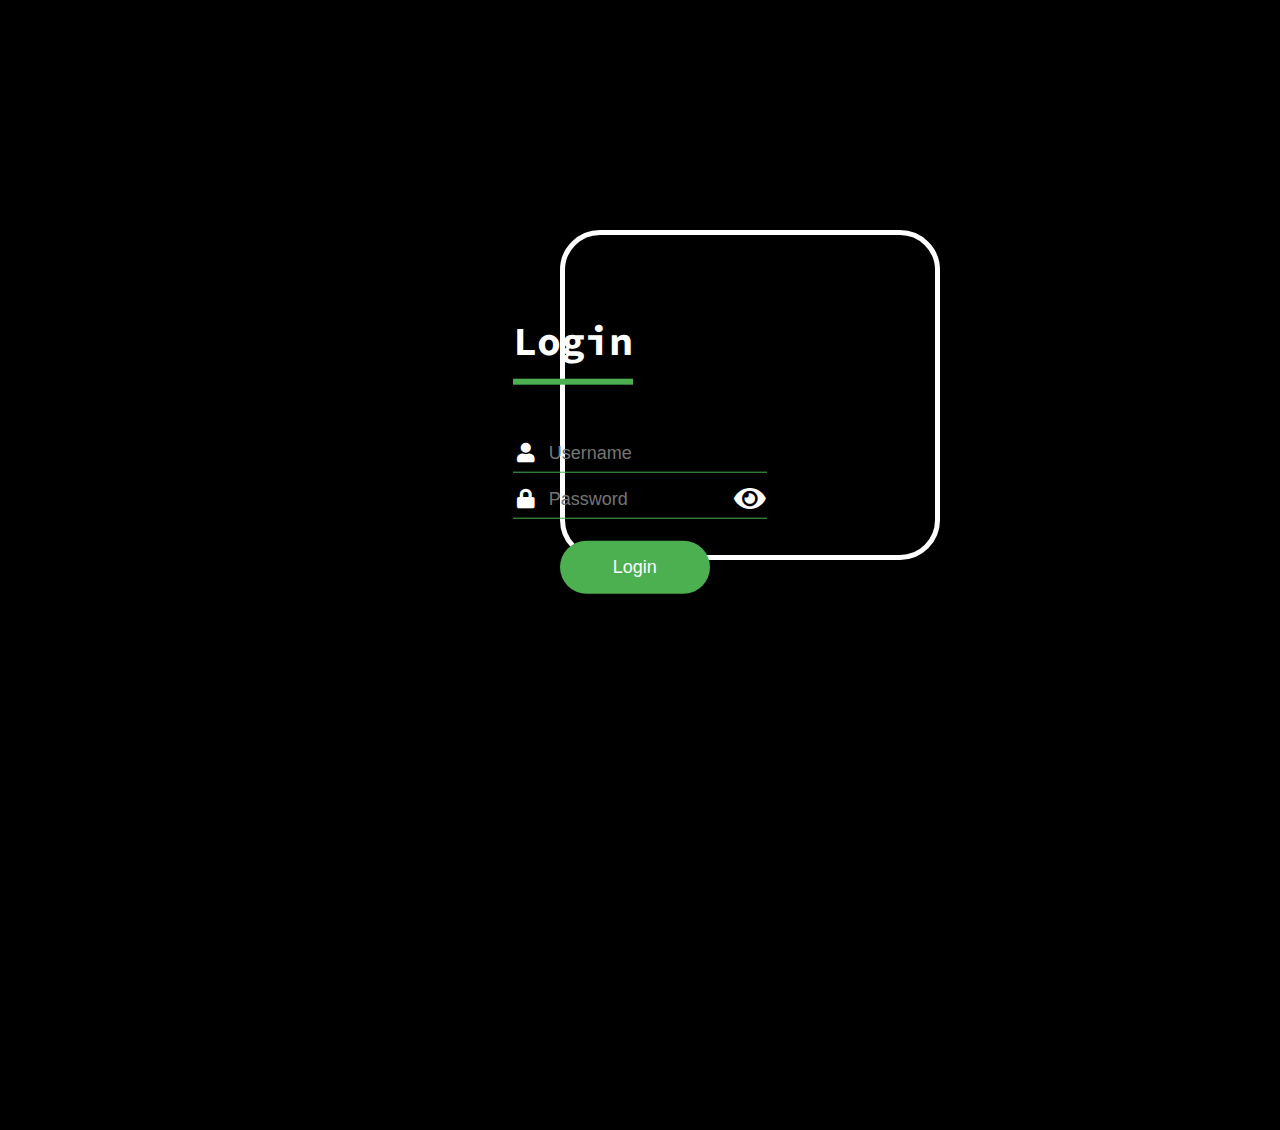
<file: index.html>
<!DOCTYPE html>
<html lang="en" dir="ltr">
  <head>
    <style>
    input[type=button], input[type=submit], input[type=reset] {
  background-color: #4CAF50;
  border: none;
  color: white;
  padding: 16px 32px;
  text-decoration: none;
  margin: 4px 2px;
  cursor: pointer;
  }
    </style>
    <meta charset="utf-8">
    <title></title>
      <link href="https://fonts.googleapis.com/css?family=Source+Code+Pro&display=swap" rel="stylesheet">
      <link rel="stylesheet" href="https://cdnjs.cloudflare.com/ajax/libs/animate.css/3.5.2/animate.min.css">
      <link rel="stylesheet" href="https://cdnjs.cloudflare.com/ajax/libs/font-awesome/4.7.0/css/font-awesome.min.css">
      <link rel="stylesheet" href="css/style2.css">
  </head>
  <body>
      <header>
      <form class="login-form" action="login.php" method="POST">
        <div class="login-box">
          <h1>Login</h1>
          <div class="textbox">
            <i class="fas fa-user"></i>
              <input type="text" id="user" name="user" placeholder="Username">
          </div>
          <div class="textbox">
            <i class="fas fa-lock"></i>

              <i class="hide fas fa-eye-slash"></i>
              <i class="show fas fa-eye"></i>
              <input class="password" type="password" id="pass" name="pass" placeholder="Password" required minlength="8" aria-describedby="passwordHint" autocomplete="current-password">
              
          </div>  
          <div class="login">
          <input type="submit" id="btn" class="button" value="Login">
          </div>
        </div>
    </form>
<script type="text/javascript">
  var passwordField = document.querySelector('.password');
  var show = document.querySelector('.show');
  var hide = document.querySelector('.hide ');

  show.onclick = function () {
    passwordField.setAttribute("type","text");
    show.style.display="none";
    hide.style.display="block";
  }
  hide.onclick = function () {
    passwordField.setAttribute("type","password");
    hide.style.display="none";
    show.style.display="block";
  }
</script>
      </header>
  </body>
</html>
</file>
<file: css/style2.css>
@import "https://use.fontawesome.com/releases/v5.5.0/css/all.css";

*{
  margin: 0px;
  padding: 0px;
  box-sizing: border-box;
}body{
	font-size: 20px;
	overflow-x: hidden;
  background: #000000;
	color: #000000;
  font-family: 'Source Code Pro', monospace;
}
header{
  background-color: #000000;
  background-size: cover;
  background-repeat: no-repeat;
  background-position: center;
  height: 100vh;
}
.clearfix:after{
  content: ".";
  visibility: hidden;
  display: block;
  height: 0px;
  clear: both;
}

.row{
  max-width: 1180px;
  margin: 0 auto;
}

.logo{
  height: 50px;
  width: auto;
  float: left;
  margin-top: 20px;
}
.main-nav{
  float: right;
  margin-top: 60px;
}

.main-nav li{
  display: inline-block;
  list-style: none;
  margin-left: 40px;
}

.main-nav li a{
  padding: 5px 0;
  color: #000000;
  text-decoration: none;
  text-transform: uppercase;
  font-size: 90%; 
  font-weight: 100;
}

.main-nav li a:hover{
  border-bottom: 2px solid #bf55ec;
}
.login-form{
  margin-top: 230px;
  margin-left: 560px;
  height: 330px;
  width: 380px;
  border: 5px solid #ffff;
  border-radius: 40px;
}
.login-box{
  width: 280px;
  padding: 1%;
  position: absolute;
  top: 50%;
  left: 50%;
  /*border: 5px solid #ffff;*/
  /*border-radius: 50px;*/
  transform: translate(-50%,-50%);
  color: white;
}
.login-box h1{
  float: left;
  font-size: 40px;
  border-bottom: 6px solid #4caf50;
  margin-bottom: 50px;
  padding: 13px 0;
}
.textbox{
  width: 100%;
  overflow: hidden;
  font-size: 20px;
  padding: 8px 0;
  margin: 8px 0;
  border-bottom: 1px solid #4caf50;
}
.textbox i{
  width: 26px;
  float: left;
  text-align: center;
}
.textbox input{
  border: none;
  outline: none;
  background: none;
  color: white;
  font-size: 18px;
  width: 80%;
  float: left;
  margin: 0 10px;
}
.textbox ul{
  width: 26px;
  float: right;
  text-align: center;
}
.show,
.hide{
  width: 5px;
  height: 5px;
  cursor: pointer;
  position: absolute;
  right: 20px;
  top: 195px;
  font-size: 28px;
  color: #fff;
}
.hide{
  display: none;
}
/*.showpass{
  width: 100%;
  overflow: hidden;
  font-size: 20px;
  padding: 8px 0;
  margin: 8px 0;
  border-bottom: 1px solid #4caf50;
}
.showpass i{
  width: 26px;
  float: right;
  text-align: center;
}*/

/*.btn{
  width: 100%;
  background: none;
  border: 2px solid #4caf50;
  color: white;
  padding: 10px;
  font-size: 18px;
  cursor: pointer;
  margin: 20px 0;
}*/
.login{
  padding-top: 10px;
  margin-left: 45px;
}
.button{ 
  border-radius: 50px;
  width: 150px;
  background:  none;
  border: 2px solid #4caf50;
  color: white;
  font-size: 18px;
  cursor: pointer;
}
</file>
